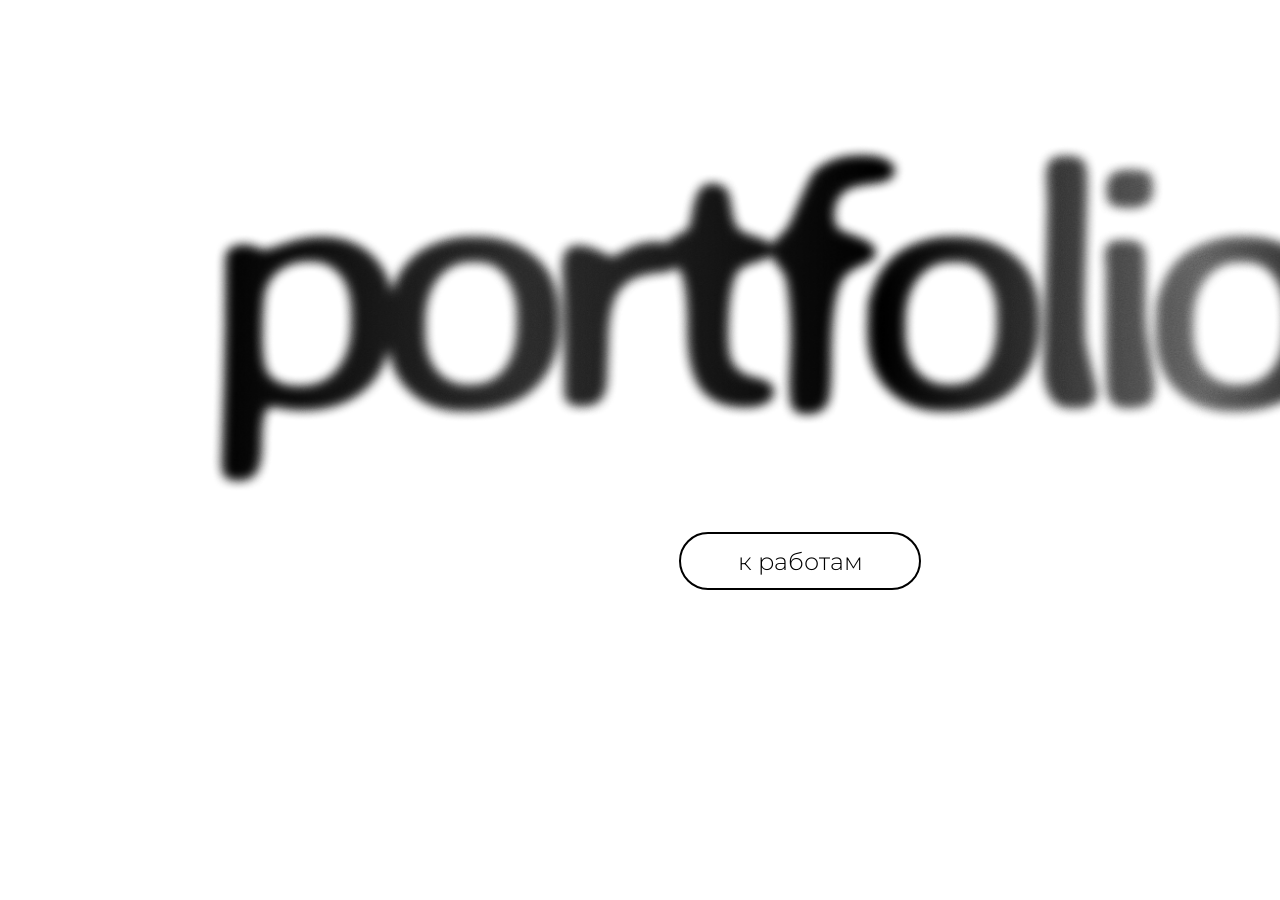
<file: index.html>
<!DOCTYPE html>
<html lang="ru">
<head>
  <meta charset="UTF-8">
  <meta name="viewport" content="width=device-width, initial-scale=1.0">
  <title>Мишинова Кристина — портфолио</title>
  <link rel="icon" href="assets/favicon.png" type="image/png">
  <link rel="preconnect" href="https://fonts.googleapis.com">
  <link rel="preconnect" href="https://fonts.gstatic.com" crossorigin>
  <link href="https://fonts.googleapis.com/css2?family=Montserrat:wght@300;500;700&display=swap" rel="stylesheet">
  <link rel="stylesheet" href="style.css">
</head>
<body>
  <div class="frame home">
    <!-- Векторный элемент 1179×348 (твоя картинка из Figma) -->
    <img src="assets/hero.png" alt="Портфолио" class="hero-vector">

    <!-- Кнопка ведёт на первый раздел — полиграфию -->
    <a href="print.html" class="btn-works">к работам</a>
  </div>
</body>
</html>
</file>
<file: style.css>
/* Подключение Montserrat: light = 300, medium = 500, bold = 700 */
@import url('https://fonts.googleapis.com/css2?family=Montserrat:wght@300;500;700&display=swap');

* {
  box-sizing: border-box;
}

body {
  margin: 0;
  background: #ffffff;
  color: #000000;
  font-family: 'Montserrat', sans-serif;
}

/* Общая рамка 1600px по центру экрана */
.frame {
  width: 1600px;
  margin: 0 auto;
  position: relative;
}

/* ================= СТРАНИЦА 1 ================= */

.home {
  height: 735px;
  position: relative;
}

/* Векторный элемент 1179×348 */
.hero-vector {
  position: absolute;
  left: 210px;
  top: 144px;
  width: 1179px;
  height: 348px;
}

/* Кнопка "к работам" 242×58 */
.btn-works {
  position: absolute;
  left: 679px;
  top: 532px;
  width: 242px;
  height: 58px;
  display: flex;
  align-items: center;
  justify-content: center;
  border: 2px solid #000000;
  border-radius: 58px;
  font-size: 24px;
  font-weight: 300;
  color: #000000;
  text-decoration: none;
  transition: background-color 0.3s ease, color 0.3s ease;
}

/* Анимация: заливка чёрным, текст — белым */
.btn-works:hover {
  background-color: #000000;
  color: #ffffff;
}

/* ================= СТРАНИЦЫ 2–5: ВЕРХНЯЯ ЧАСТЬ ================= */

/* Контейнер шапки высотой 775px, все элементы по координатам из Figma */
.intro {
  position: relative;
  height: 775px;
}

.intro > * {
  position: absolute;
  white-space: nowrap;
}

/* "01 / обо мне" */
.section-label {
  left: 114px;
  top: 93px;
  font-size: 26.35px;
  font-weight: 300;
}

/* Заголовок */
.intro h1 {
  margin: 0;
  left: 114px;
  top: 152px;
  font-size: 50.2px;
  font-weight: 700;
}

/* Строка: имя | роль | тг */
.info-name  { left: 114px;  top: 260px; font-size: 26.35px; font-weight: 500; }
.info-role  { left: 537px;  top: 260px; font-size: 26.35px; font-weight: 500; }
.info-tg    { left: 1351px; top: 260px; font-size: 26.35px; font-weight: 500; }

/* Разделительные палочки 28px */
.divider {
  width: 1px;
  height: 28px;
  border-left: 1px solid #000000;
}
.divider-1 { left: 473px;  top: 263px; }
.divider-2 { left: 1287px; top: 263px; }

/* Строка "опыт / 2 года" */
.exp-label { left: 114px;  top: 395px; font-size: 26.35px; font-weight: 300; }
.exp-value { left: 1400px; top: 395px; font-size: 26.35px; font-weight: 300; }

/* Горизонтальные линии 1371px */
.h-line {
  left: 114px;
  width: 1371px;
  border-top: 1px solid #000000;
}
.h-line-1 { top: 440px; }
.h-line-2 { top: 527px; }

/* Строка "программы / список" */
.soft-label { left: 114px; top: 482px; font-size: 26.35px; font-weight: 300; }
.soft-list  { left: 911px; top: 482px; font-size: 26.35px; font-weight: 300; }

/* "02 / проекты" */
.projects-label {
  left: 114px;
  top: 731px;
  font-size: 26.35px;
  font-weight: 300;
}

/* ================= РАЗДЕЛЫ-НАВИГАЦИЯ (фиксируются при скролле) ================= */

/* Шапка 1600×74, приклеивается к верху экрана */
.cat-nav {
  position: sticky;
  top: 0;
  height: 74px;
  width: 1600px;
  background: #ffffff;
  z-index: 10;
}

.cat-nav a,
.cat-nav .divider {
  position: absolute;
}

.cat-nav a {
  top: 21px;
  font-size: 26.35px;
  font-weight: 300;
  color: #000000;
  text-decoration: none;
  transition: opacity 0.3s ease;
}

.cat-nav a:hover {
  opacity: 0.6;
}

/* Активный раздел — medium, остальные — light */
.cat-nav a.active {
  font-weight: 500;
}

.cat-nav .divider { top: 23px; }

.nav-1  { left: 114px;     } /* полиграфия */
.nav-2  { left: 434px;     } /* фирменный стиль */
.nav-3  { left: 830.67px;  } /* интерфейсы */
.nav-4  { left: 1149.94px; } /* многостраничные сайты */

.nav-d1 { left: 360px;     }
.nav-d2 { left: 756.67px;  }
.nav-d3 { left: 1075.94px; }

/* ================= КАРТИНКА ПРОЕКТА ================= */

/* Отступ сверху 67px (от низа шапки 849 до картинки 916) */
.project-image {
  display: block;
  margin: 67px 0 0 257px;
  width: 1086px;
}

/* Нижний отступ ~234px — как в макете */
.page-bottom-pad {
  height: 234px;
}
</file>
